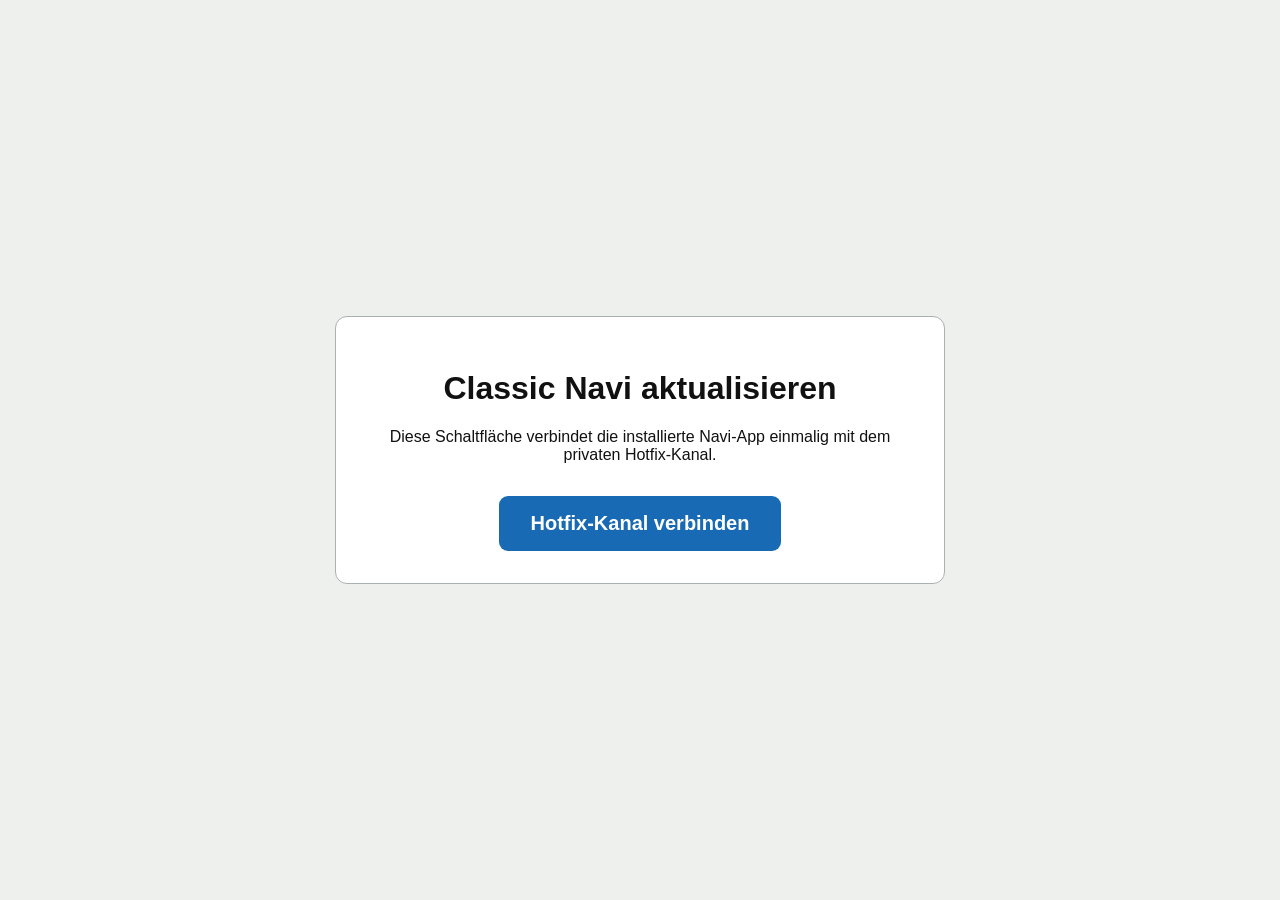
<file: connect.html>
<!doctype html>
<html lang="de">
<head>
  <meta charset="utf-8">
  <meta name="viewport" content="width=device-width,initial-scale=1">
  <title>Classic Navi – Hotfix verbinden</title>
  <style>
    body{font-family:Arial,sans-serif;display:grid;place-items:center;min-height:100vh;margin:0;background:#edf0ec;color:#111}
    main{max-width:34rem;padding:2rem;text-align:center;background:white;border:1px solid #aab1ae;border-radius:12px}
    a{display:inline-block;margin-top:1rem;padding:1rem 2rem;border-radius:9px;background:#176ab3;color:white;font-size:1.25rem;font-weight:700;text-decoration:none}
  </style>
</head>
<body>
  <main>
    <h1>Classic Navi aktualisieren</h1>
    <p>Diese Schaltfläche verbindet die installierte Navi-App einmalig mit dem privaten Hotfix-Kanal.</p>
    <a href="classicnavi://hotfix?manifest=https%3A%2F%2Fzuby7.github.io%2Fclassic-navi-hotfix%2Fmanifest.json">Hotfix-Kanal verbinden</a>
  </main>
</body>
</html>
</file>
